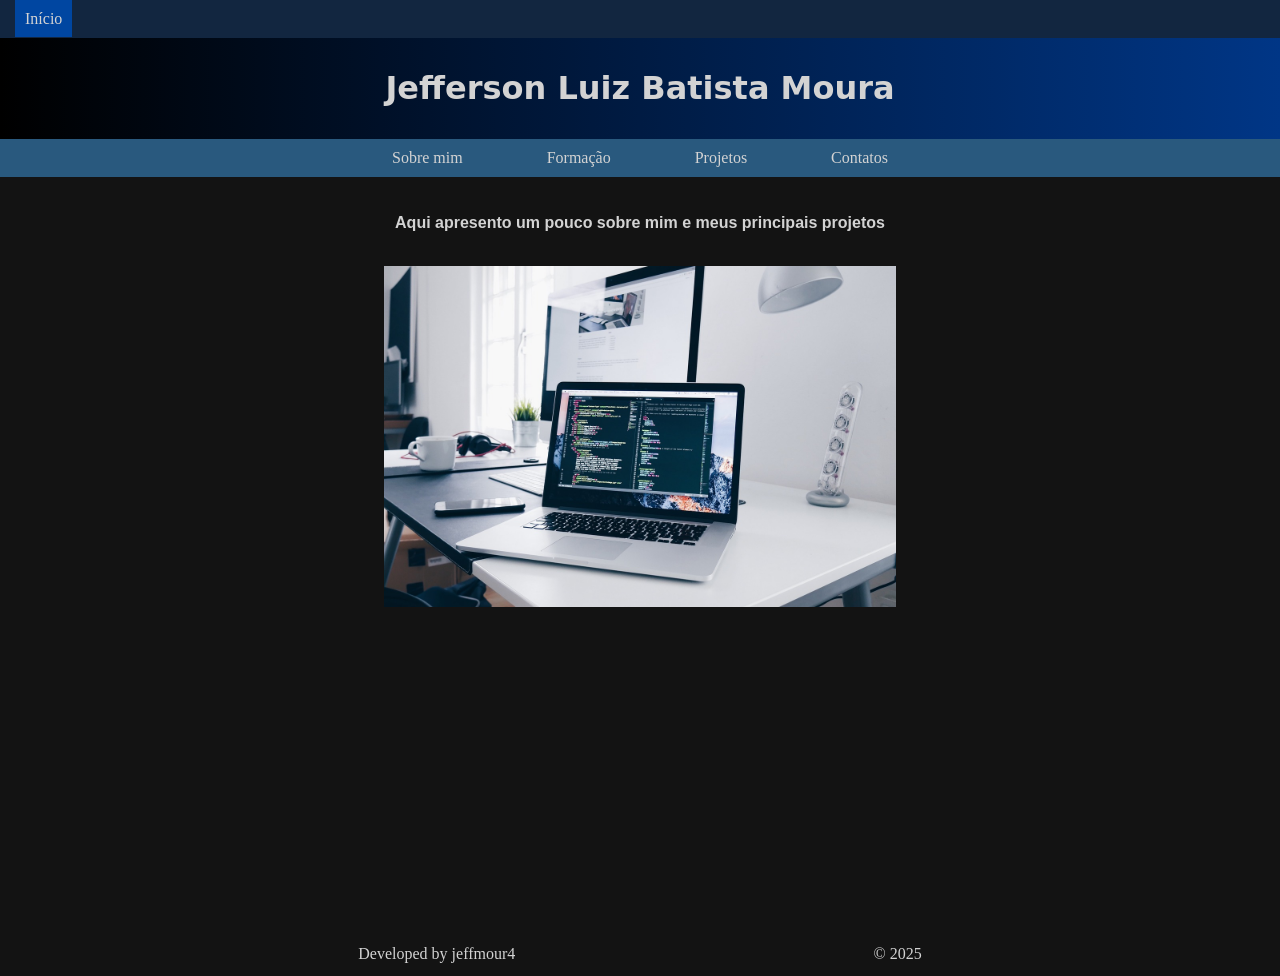
<file: index.html>
<!DOCTYPE html>
<html lang="pt-br">
<head>
    <meta charset="UTF-8">
    <meta name="viewport" content="width=device-width, initial-scale=1.0">
    <link rel="icon" type="image/x-icon" href="img/letter-j.ico">
    <link rel="stylesheet" type="text/css" href="css/style.css">
    <script src="js/scripts.js" defer></script> 
    <title>Portfólio de Jefferson Moura</title>
</head>
<body> <!--conteúdo da página incluindo classes para referência do css-->
    <header class="topo"> <!--header com boão para início, h1 principal e links de navegação-->
        <div class="inicio-box"><buttom style="background-color: rgb(0, 70, 161);" class="inicio-link" onclick="mensagemInicio()">Início</buttom></div>
        <div class="nome-box"><h1>Jefferson Luiz Batista Moura</h1></div>
        <nav class="menu-opcoes">
            <ul>
                <li><a href="sobre.html">Sobre mim</a></li>
                <li><a href="formacao.html">Formação</a></li>
                <li><a href="projetos.html">Projetos</a></li>
                <li><a href="contatos.html">Contatos</a></li>
            </ul>
        </nav>
    </header>
    <main class="texto"> <!--conteúdo principal da página-->
        <p>Aqui apresento um pouco sobre mim e meus principais projetos</p>
        <br>
        <img class="img-index" src="img/Imagem_computer.jpg" alt="foto computador">
    </main>
    <footer> <!--rodapé da página-->
        <div>Developed by jeffmour4</div>
        <div>© 2025</div>
    </footer>
</body>
</html>
</file>
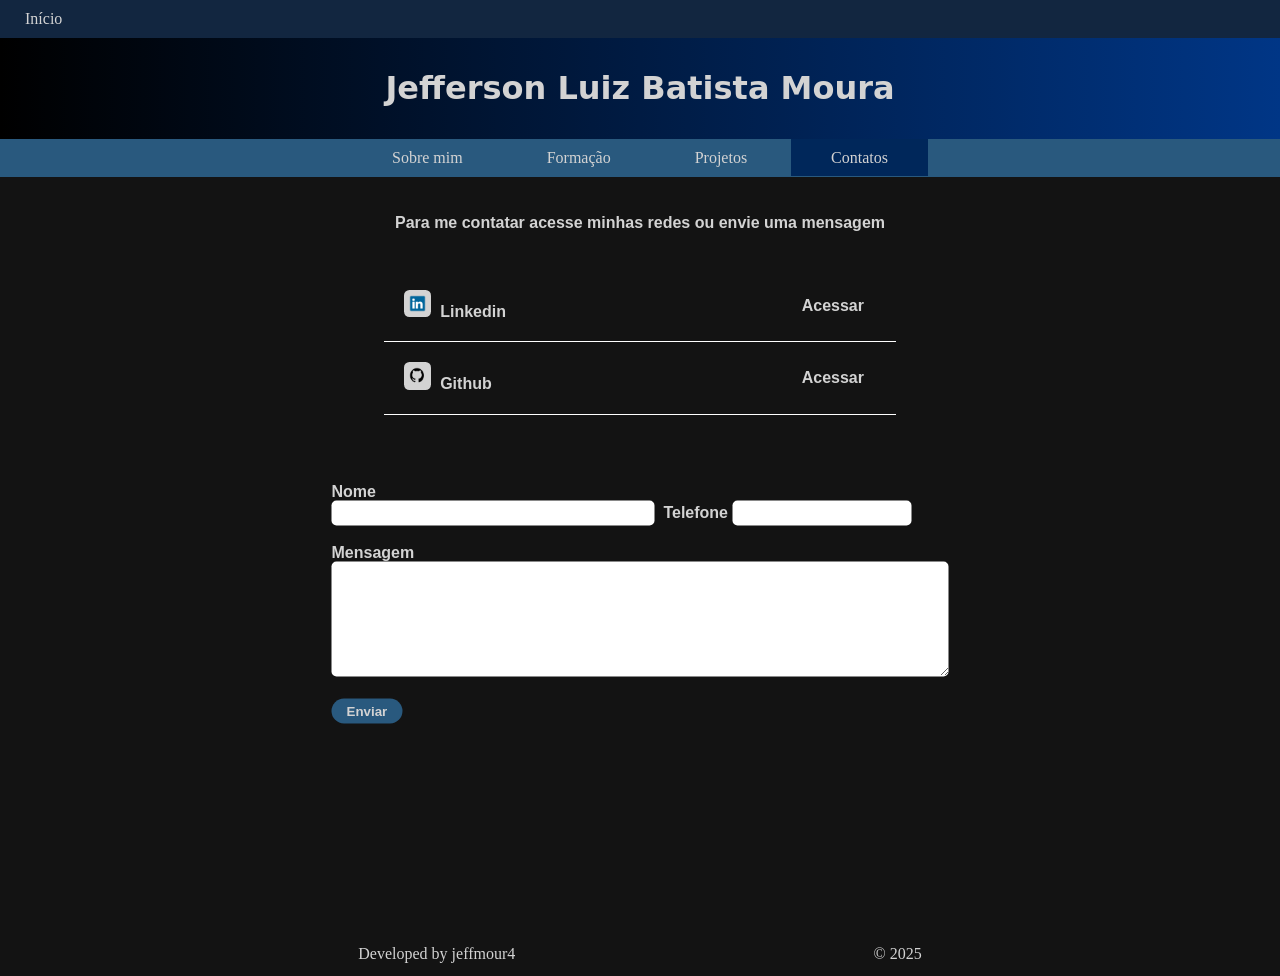
<file: contatos.html>
<!DOCTYPE html>
<html lang="pt-br">
<head>
    <meta charset="UTF-8">
    <meta name="viewport" content="width=device-width, initial-scale=1.0">
    <link rel="icon" type="image/x-icon" href="img/letter-j.ico">
    <link rel="stylesheet" type="text/css" href="css/style.css">
    <script src="js/scripts.js" defer></script> 
    <title>Portfólio de Jefferson Moura</title>
</head>
<body> <!--conteúdo da página incluindo classes para referência do css-->
    <header class="topo"> <!--header com botão para início, h1 principal e links de navegação-->
        <div class="inicio-box"><buttom class="inicio-link" href="index.html" onclick="mensagemInicio()">Início</buttom></div>
        <div class="nome-box"><h1>Jefferson Luiz Batista Moura</h1></div>
        <nav class="menu-opcoes">
            <ul>
                <li><a href="sobre.html">Sobre mim</a></li>
                <li><a href="formacao.html">Formação</a></li>
                <li><a href="projetos.html">Projetos</a></li>
                <li><a style="background-color: rgb(0, 39, 90);" href="contatos.html">Contatos</a></li>
            </ul>
        </nav>
    </header>
    <main class="texto-contatos"> <!--conteúdo principal da página-->
        <p>Para me contatar acesse minhas redes ou envie uma mensagem</p>
        <table class="tab-contatos"> <!--tabela para organizar conteúdo e links-->
            <tr>
                <td><img src="img/logo-linkedin-icon-1536-3964382085.png" alt="logo linkedin">&nbsp;&nbsp;Linkedin</td>
                <td><a href="https://www.linkedin.com/in/jefferson-moura-153915146/" target="_blank">Acessar</a></td>
            </tr>
            <tr>
                <td><img src="img/logo-github.png" alt="logo github">&nbsp;&nbsp;Github</td>
                <td><a href="https://github.com/jeffmour4" target="_blank">Acessar</a></td>
            </tr>
        </table> <!--formulário de pensagem de contato-->
        <form action="" class="form">
            <label for="name">Nome</label><br>
            <input id="input" type="text" name="name" size="38" required>
            <label for="telefone">&nbsp;Telefone</label>
            <input id="input" type="text" name="telefone" required><br><br>
            <label for="mensagem">Mensagem</label><br>
            <textarea id="input" name="mensagem" cols="74" rows="7" required></textarea><br><br>
            <input type="submit" value="Enviar" id="form-buttom" onclick="trabalhandoNisso()">
        </form>
    </main>
    <footer> <!--rodapé da página-->
        <div>Developed by jeffmour4</div>
        <div>© 2025</div>
    </footer>
</body>
</html>
</file>
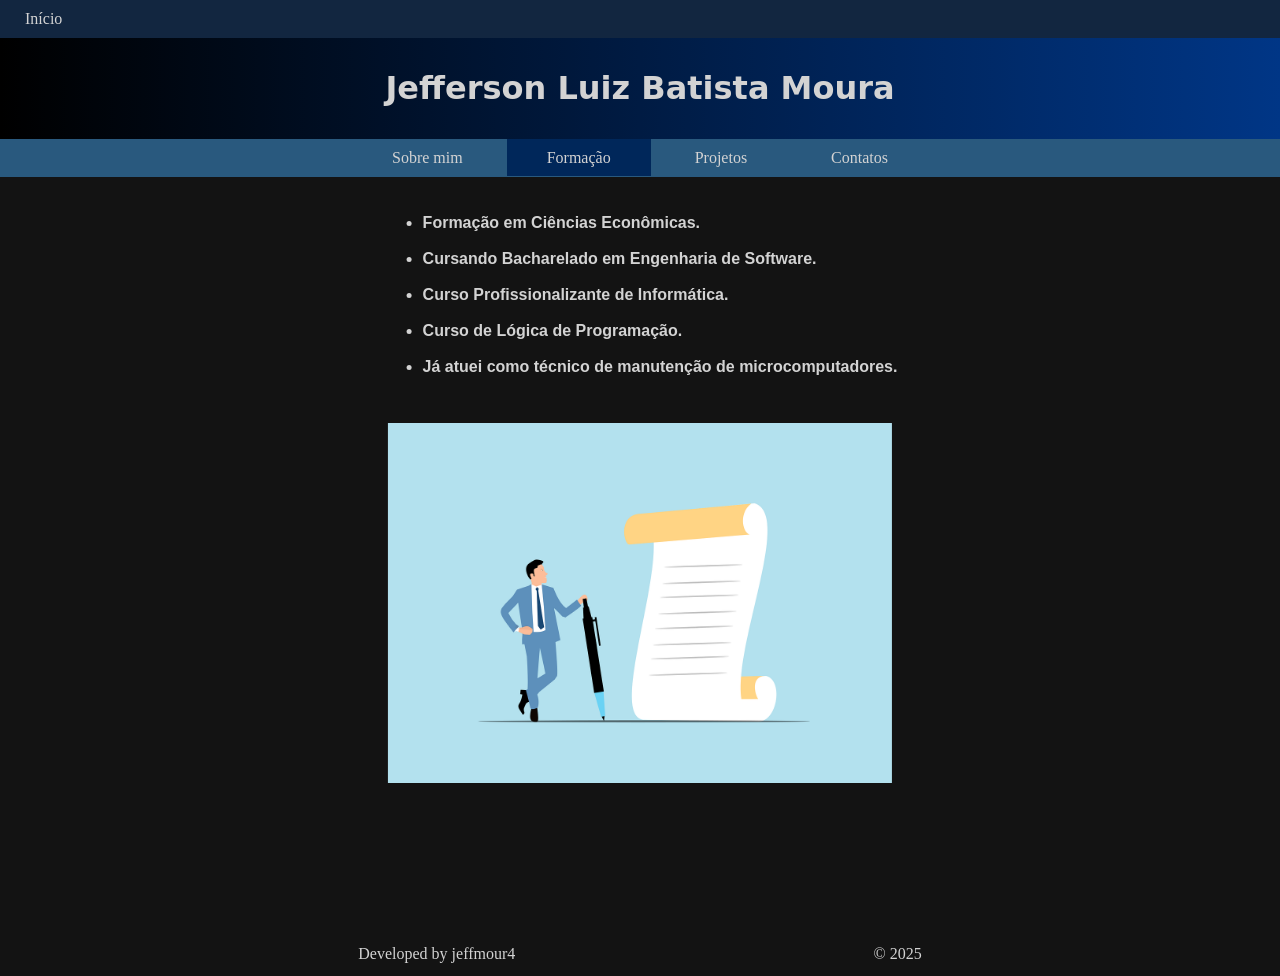
<file: formacao.html>
<!DOCTYPE html>
<html lang="pt-br">
<head>
    <meta charset="UTF-8">
    <meta name="viewport" content="width=device-width, initial-scale=1.0">
    <link rel="icon" type="image/x-icon" href="img/letter-j.ico">
    <link rel="stylesheet" type="text/css" href="css/style.css">
    <script src="js/scripts.js" defer></script> 
    <title>Portfólio de Jefferson Moura</title>
</head>
<body> <!--conteúdo da página incluindo classes para referência do css-->
    <header class="topo"> <!--header com botão para início, h1 principal e links de navegação-->
        <div class="inicio-box"><buttom class="inicio-link" href="index.html" onclick="mensagemInicio()">Início</buttom></div>
        <div class="nome-box"><h1>Jefferson Luiz Batista Moura</h1></div>
        <nav class="menu-opcoes">
            <ul>
                <li><a href="sobre.html">Sobre mim</a></li>
                <li><a style="background-color: rgb(0, 39, 90);" href="formacao.html">Formação</a></li>
                <li><a href="projetos.html">Projetos</a></li>
                <li><a href="contatos.html">Contatos</a></li>
            </ul>
        </nav>
    </header>
    <main class="texto-formacao"> <!--conteúdo principal da página-->
        <ul> <!--lista sem ordenação-->
            <li>Formação em Ciências Econômicas.</li><br>
            <li>Cursando Bacharelado em Engenharia de Software.</li><br>
            <li>Curso Profissionalizante de Informática.</li><br>
            <li>Curso de Lógica de Programação.</li><br>
            <li>Já atuei como técnico de manutenção de microcomputadores.</li>
         </ul>
    </main>
    <img class="img-formacao" src="img/businessman.png" alt="homem olhando lista">
    <footer> <!--rodapé da página-->
        <div>Developed by jeffmour4</div>
        <div>© 2025</div>
    </footer>
</body>
</html>
</file>
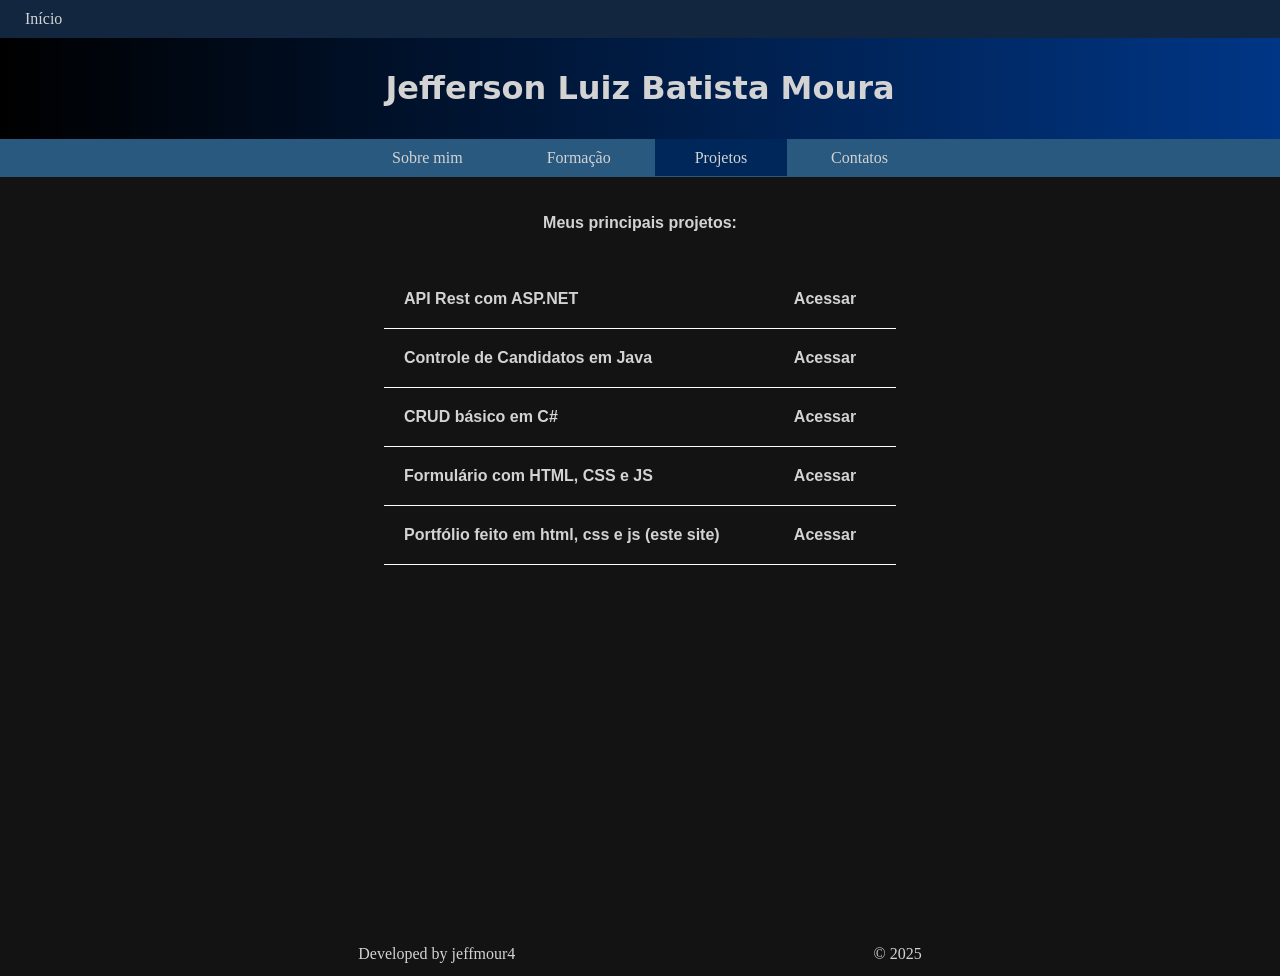
<file: projetos.html>
<!DOCTYPE html>
<html lang="pt-br">
<head>
    <meta charset="UTF-8">
    <meta name="viewport" content="width=device-width, initial-scale=1.0">
    <link rel="icon" type="image/x-icon" href="img/letter-j.ico">
    <link rel="stylesheet" type="text/css" href="css/style.css">
    <script src="js/scripts.js" defer></script> 
    <title>Portfólio de Jefferson Moura</title>
</head>
<body> <!--conteúdo da página incluindo classes para referência do css-->
    <header class="topo"> <!--header com botão para início, h1 principal e links de navegação-->
        <div class="inicio-box"><buttom class="inicio-link" href="index.html" onclick="mensagemInicio()">Início</buttom></div>
        <div class="nome-box"><h1>Jefferson Luiz Batista Moura</h1></div>
        <nav class="menu-opcoes">
            <ul>
                <li><a href="sobre.html">Sobre mim</a></li>
                <li><a href="formacao.html">Formação</a></li>
                <li><a style="background-color: rgb(0, 39, 90);" href="projetos.html">Projetos</a></li>
                <li><a href="contatos.html">Contatos</a></li>
            </ul>
        </nav>
    </header>
    <main class="texto-projetos"> <!--conteúdo principal da página-->
        <p>Meus principais projetos:</p>
        <table class="tab-projetos"> <!--tabela para organizar conteúdo e links-->
            <tr>
                <td>API Rest com ASP.NET</td>
                <td><a href="https://github.com/jeffmour4/REST-ASP.NET-Project1" target="_blank">Acessar</a></td>
            </tr>
            <tr>
                <td>Controle de Candidatos em Java</td>
                <td><a href="https://github.com/jeffmour4/projeto-controle-candidatos" target="_blank">Acessar</a></td>
            </tr>
            <tr>
                <td>CRUD básico em C#</td>
                <td><a href="https://github.com/jeffmour4/SuperBancoConsoleApp" target="_blank">Acessar</a></td>
            </tr>
            <tr>
                <td>Formulário com HTML, CSS e JS</td>
                <td><a href="https://github.com/jeffmour4/projeto-formulario-teste-oak" target="_blank">Acessar</a></td>
            </tr>
            <tr>
                <td>Portfólio feito em html, css e js (este site)</td>
                <td><a href="https://github.com/jeffmour4/portfolio" target="_blank">Acessar</a></td>
            </tr>
        </table>
    </main>
    <footer> <!--rodapé da página-->
        <div>Developed by jeffmour4</div>
        <div>© 2025</div>
    </footer>
</body>
</html>
</file>
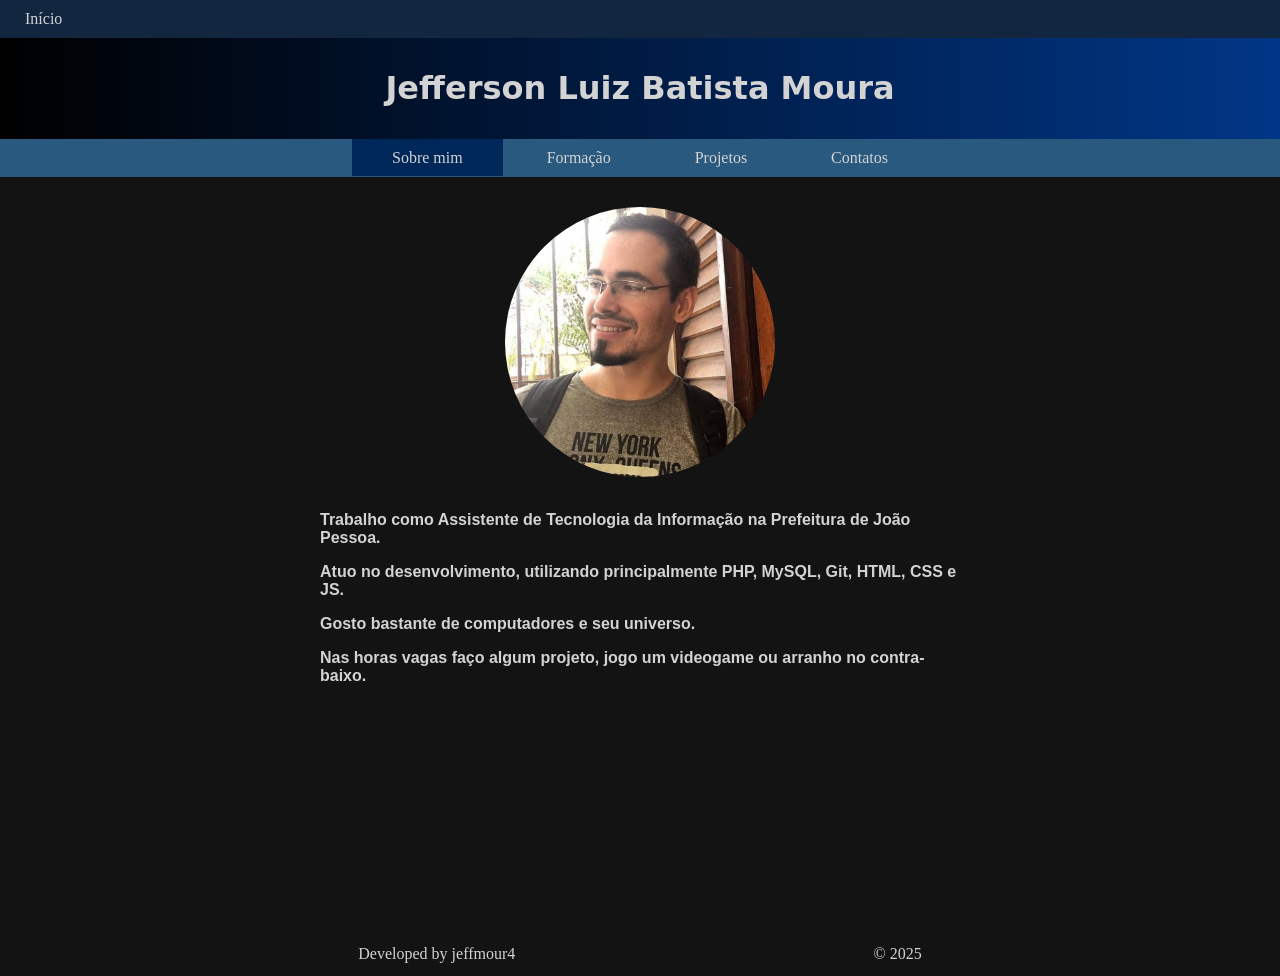
<file: sobre.html>
<!DOCTYPE html>
<html lang="pt-br">
<head>
    <meta charset="UTF-8">
    <meta name="viewport" content="width=device-width, initial-scale=1.0">
    <link rel="icon" type="image/x-icon" href="img/letter-j.ico">
    <link rel="stylesheet" type="text/css" href="css/style.css">
    <script src="js/scripts.js" defer></script> 
    <title>Portfólio de Jefferson Moura</title>
</head>
<body> <!--conteúdo da página incluindo classes para referência do css-->
    <header class="topo"> <!--header com botão para início, h1 principal e links de navegação-->
        <div class="inicio-box"><buttom class="inicio-link" href="index.html" onclick="mensagemInicio()">Início</buttom></div>
        <div class="nome-box"><h1>Jefferson Luiz Batista Moura</h1></div>
        <nav class="menu-opcoes">
            <ul>
                <li><a style="background-color: rgb(0, 39, 90);" href="sobre.html">Sobre mim</a></li>
                <li><a href="formacao.html">Formação</a></li>
                <li><a href="projetos.html">Projetos</a></li>
                <li><a href="contatos.html">Contatos</a></li>
            </ul>
        </nav>
    </header>
    <img class="img-sobre" src="img/Foto_perfil.jpg" alt="Foto de perfil">
    <main class="texto-sobre"> <!--conteúdo principal da página-->
        <p>Trabalho como Assistente de Tecnologia da Informação na Prefeitura de João Pessoa.</p>
        <p>Atuo no desenvolvimento, utilizando principalmente PHP, MySQL, Git, HTML, CSS e JS.</p>
        <p>Gosto bastante de computadores e seu universo.</p>
        <p>Nas horas vagas faço algum projeto, jogo um videogame ou arranho no contra-baixo.</p>
    </main>
    <footer> <!--rodapé da página-->
        <div>Developed by jeffmour4</div>
        <div>© 2025</div>
    </footer>
</body>
</html>
</file>
<file: css/style.css>
/*Estilização geral da página*/
body {
    color: lightgrey;
    background-color: rgb(19, 19, 19);
    margin: 0;
    max-height: fit-content;
}

/*Estilização do link de início*/
.inicio-box {
    text-align: left;
    background-color: rgba(18, 46, 83, 0.7);
    padding: 10px;
}
.inicio-link {
    text-decoration: none;
    color: lightgray;
    padding: 10px;
    margin-left: 5px;
}
.inicio-link:hover {
    background-color: rgb(5, 62, 167);
    cursor: pointer;
}

/*Estilização do h1 principal*/
.nome-box {
    font-family: system-ui, -apple-system, BlinkMacSystemFont, 'Segoe UI', Roboto, Oxygen, Ubuntu, Cantarell, 'Open Sans', 'Helvetica Neue', sans-serif;
    font-weight: bold;
    padding: 10px;
    background-image: linear-gradient(to left, rgb(0, 54, 134), rgb(0,0,0));
    text-align: center;
    margin: 0%;
}

/*Estilização dos links de navegação*/
.menu-opcoes {
    margin: 0%;
    background-color: rgb(41, 89, 126);
}
.menu-opcoes ul {
    margin: 0%;
    list-style-type: none;
    padding: 10px;
    text-align: center;
}
.menu-opcoes ul li {
    display: inline-block;
    padding: 0;
}
.menu-opcoes ul li a {
    color: lightgray;
    text-decoration: none;
    padding: 10px 40px;
    cursor: pointer;
}
.menu-opcoes ul li a:hover {
    background-color: rgb(0, 39, 90);
}

/*Estilização do rodapé da página*/
footer {
    display: flex;
    justify-content: space-evenly;
    margin-top: 60%;
    margin-bottom: 1%;
}


/*Estilização do conteúdo principal da página inicial*/
.texto {
    text-align: center;
    margin: 0%;
    position: absolute;
    top: 22%;
    left: 50%;
    transform: translate(-50%,0%);  
    font-family: Arial, Helvetica, sans-serif;
    font-weight: bold;
    color: lightgray;
}
.img-index {
    max-width: 80%;
    max-height: 80%;
}


/*Estilização do conteúdo principal da página sobre*/
.texto-sobre {
    margin: 0%;
    position: absolute;
    top: 55%;
    left: 50%;
    transform: translate(-50%,0%);  
    font-family: Arial, Helvetica, sans-serif;
    font-weight: bold;
    color: lightgray;
}
.img-sobre {
    max-width: 30%;
    max-height: 30%;
    position: absolute;
    left: 50%;
    top: 23%;
    transform: translate(-50%,0%);
    clip-path: circle();
}


/*Estilização do conteúdo principal da página formação*/
.texto-formacao {
    margin: 0%;
    position: absolute;
    top: 22%;
    left: 50%;
    transform: translate(-50%,0%);  
    font-family: Arial, Helvetica, sans-serif;
    font-weight: bold;
    color: lightgray;
}
.img-formacao {
    max-width: 40%;
    max-height: 40%;
    position: absolute;
    top: 47%;
    left: 50%;
    text-align: center;
    transform: translate(-50%,0%);
}


/*Estilização do conteúdo principal da página projetos*/
.texto-projetos p {
    text-align: center;
    margin: 0%;
    position: absolute;
    top: 23.8%;
    left: 50%;
    transform: translate(-50%,0%);  
    font-family: Arial, Helvetica, sans-serif;
    font-weight: bold;
    color: lightgray;
}
/*estilização da tabela de projetos*/
.tab-projetos {
    position: absolute;
    top: 30%;
    left: 50%;
    transform: translate(-50%,0%);
    font-family: Arial, Helvetica, sans-serif;
    font-weight: bold;
    color: lightgray;
    width: 40%;
    border-collapse: collapse;
}
.tab-projetos td {
    border-bottom: 1px solid white;
    padding: 20px;   
}
.tab-projetos th {
     text-align: center;
}
.tab-projetos a {
    color: lightgray;
    text-decoration: none;
    padding: 10px;
    border: 2px solid transparent;
    border-radius: 15px;
}
.tab-projetos a:hover {
    border-color: lightgray;
}


/*Estilização do conteúdo principal da página contatos*/
.texto-contatos p {
    text-align: center;
    margin: 0%;
    position: absolute;
    top: 23.8%;
    left: 50%;
    transform: translate(-50%,0%);  
    font-family: Arial, Helvetica, sans-serif;
    font-weight: bold;
    color: lightgray;
}
/*estilização da tabela de contatos*/
.tab-contatos {
    position: absolute;
    top: 30%;
    left: 50%;
    transform: translate(-50%,0%);
    font-family: Arial, Helvetica, sans-serif;
    font-weight: bold;
    color: lightgray;
    width: 40%;
    border-collapse: collapse;
}
.tab-contatos td {
    border-bottom: 1px solid white;
    padding: 20px;   
}
.tab-contatos th {
     text-align: center;
}
.tab-contatos a {
    color: lightgray;
    text-decoration: none;
    padding: 10px;
    border: 2px solid transparent;
    border-radius: 15px;
}
.tab-contatos a:hover {
    border-color: lightgray;
}
.tab-contatos img {
    max-width: 5%;
    max-height: 5%;
    padding: 5px;
    background-color: lightgray;
    border-radius: 20%;
}
/*estilização do formulário de mensagens na página contatos*/
.form {
    font-family: Arial, Helvetica, sans-serif;
    font-weight: bold;
    color: lightgray;
    border: none;
    position: absolute;
    top: 67%;
    left: 50%;
    transform: translate(-50%,-50%);
}
.form #input {
    outline: none;
    border: none;
    border-radius: 5px;
    padding: 5px;
}
#form-buttom {
    background-color: rgb(41, 89, 126);
    color: lightgray;
    font-family: Arial, Helvetica, sans-serif;
    font-weight: bold;
    border-radius: 15px;
    border: none;
    padding-left: 15px;
    padding-right: 15px;
    padding-top: 5px;
    padding-bottom: 5px;
    cursor: pointer;
}
#form-buttom:hover {
    background-color: rgb(5, 62, 167);
}
</file>
